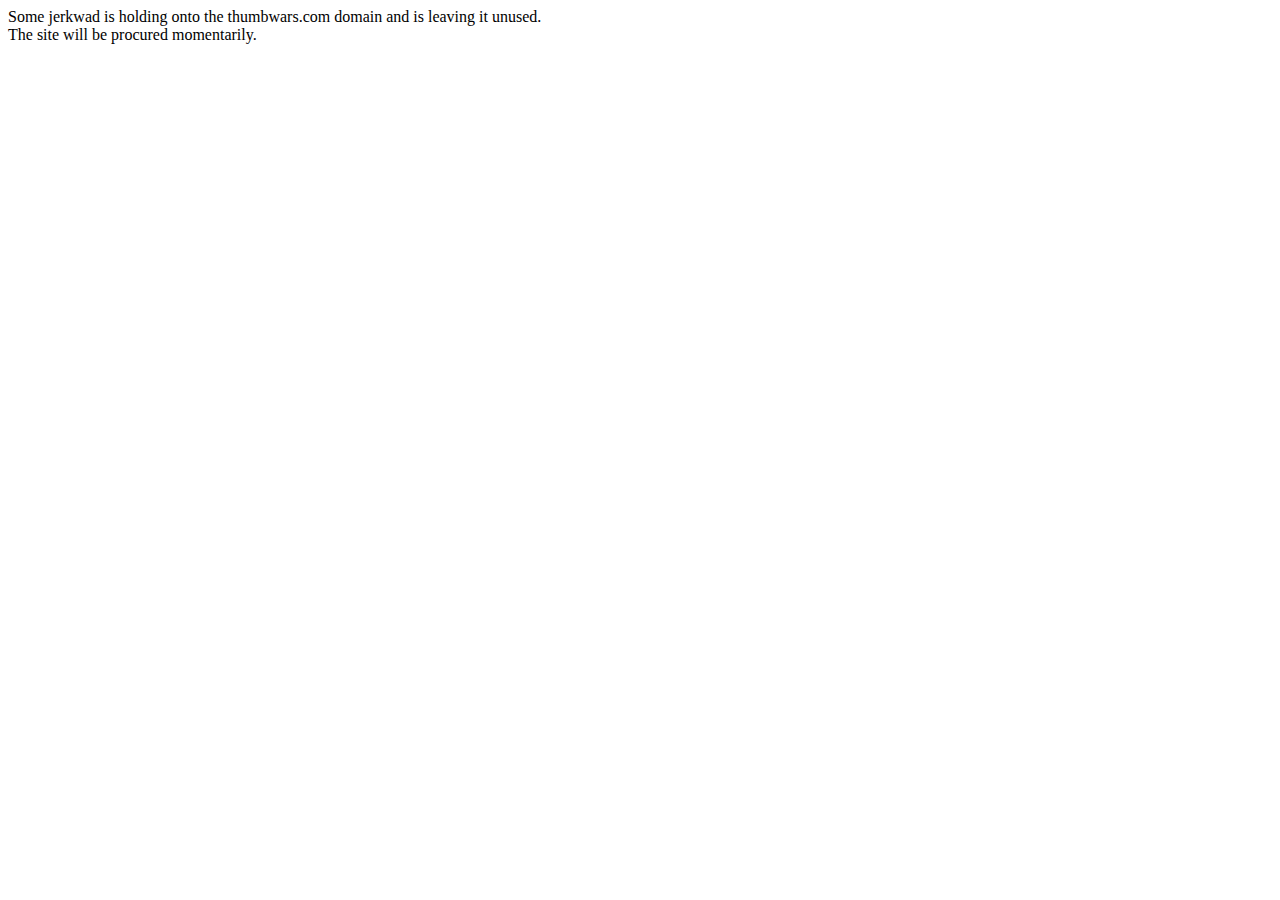
<file: pages/thumbwars.html>
<!DOCTYPE html>

<html>
   <head>
      <title>ThumbWars</title>
      <meta charset="UTF-8" />
      <link src="../images/thumbwars_logo.png" rel="shortcut icon" />
   </head>
   <body>
      Some jerkwad is holding onto the thumbwars.com domain and is leaving it unused.<br />
      The site will be procured momentarily.
   </body>
</html>
</file>
